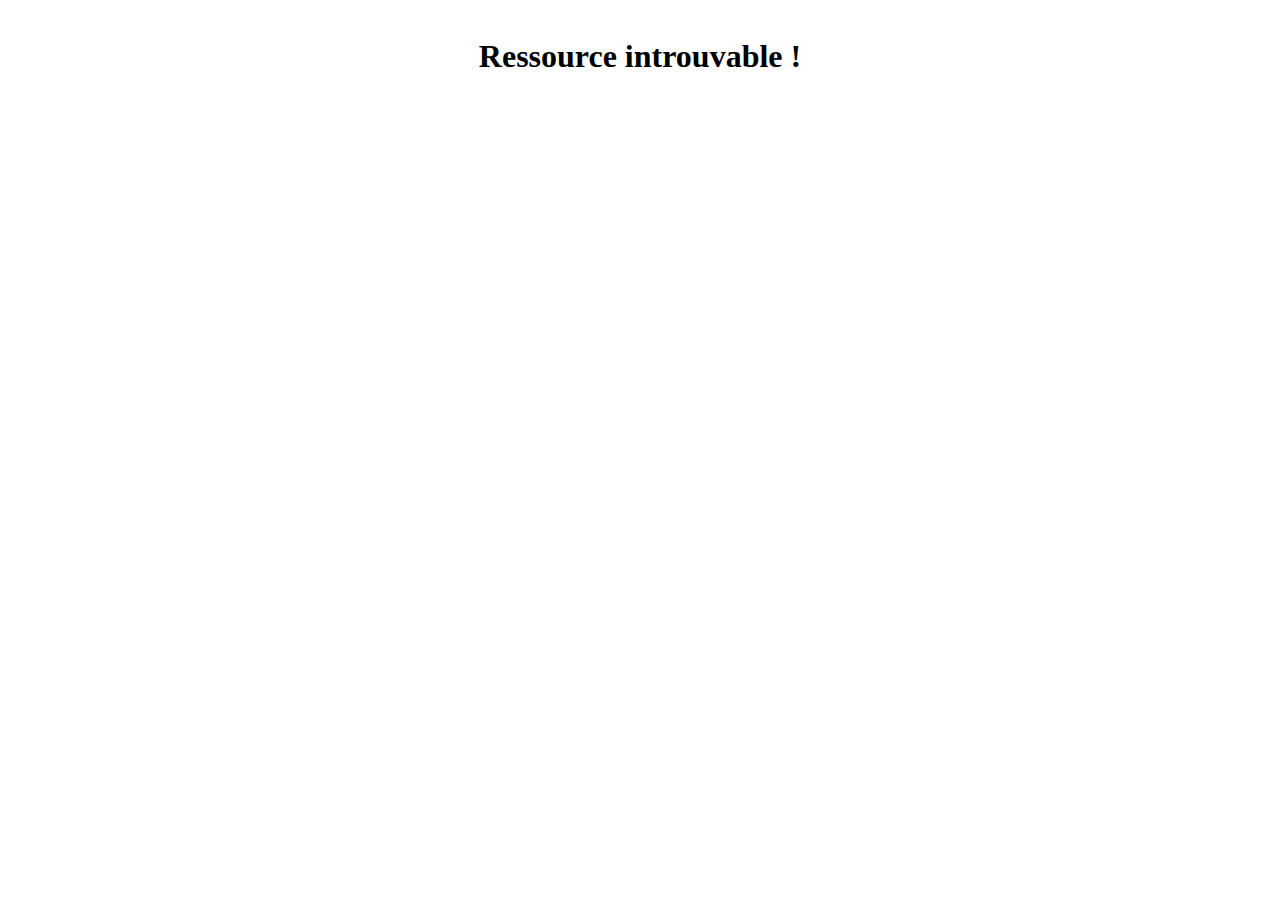
<file: Claims-Management-Spring-MVC/src/main/resources/templates/adminNotFoundResource.html>
<!DOCTYPE html>
<html lang="en">
    <head>
        <title>KAY-GDR</title>
        <div th:replace="adminFragments :: head_elements"></div>
        <meta charset="utf-8">
    </head>
    <body class="sb-nav-fixed">
    <div th:replace="adminFragments :: navbar"></div>
    <div id="layoutSidenav">
        <div th:replace="adminFragments :: layoutSidenav_nav"></div>
        <div id="layoutSidenav_content">
			<main>
<h1 style="text-align: center;margin-top: 3%;">Ressource introuvable !</h1>
			</main>    
            <div th:replace="adminFragments :: footer"></div>
        </div>
    </div>
    <div th:replace="adminFragments :: javaScriptLinks"></div>
    </body>
</html>
</file>
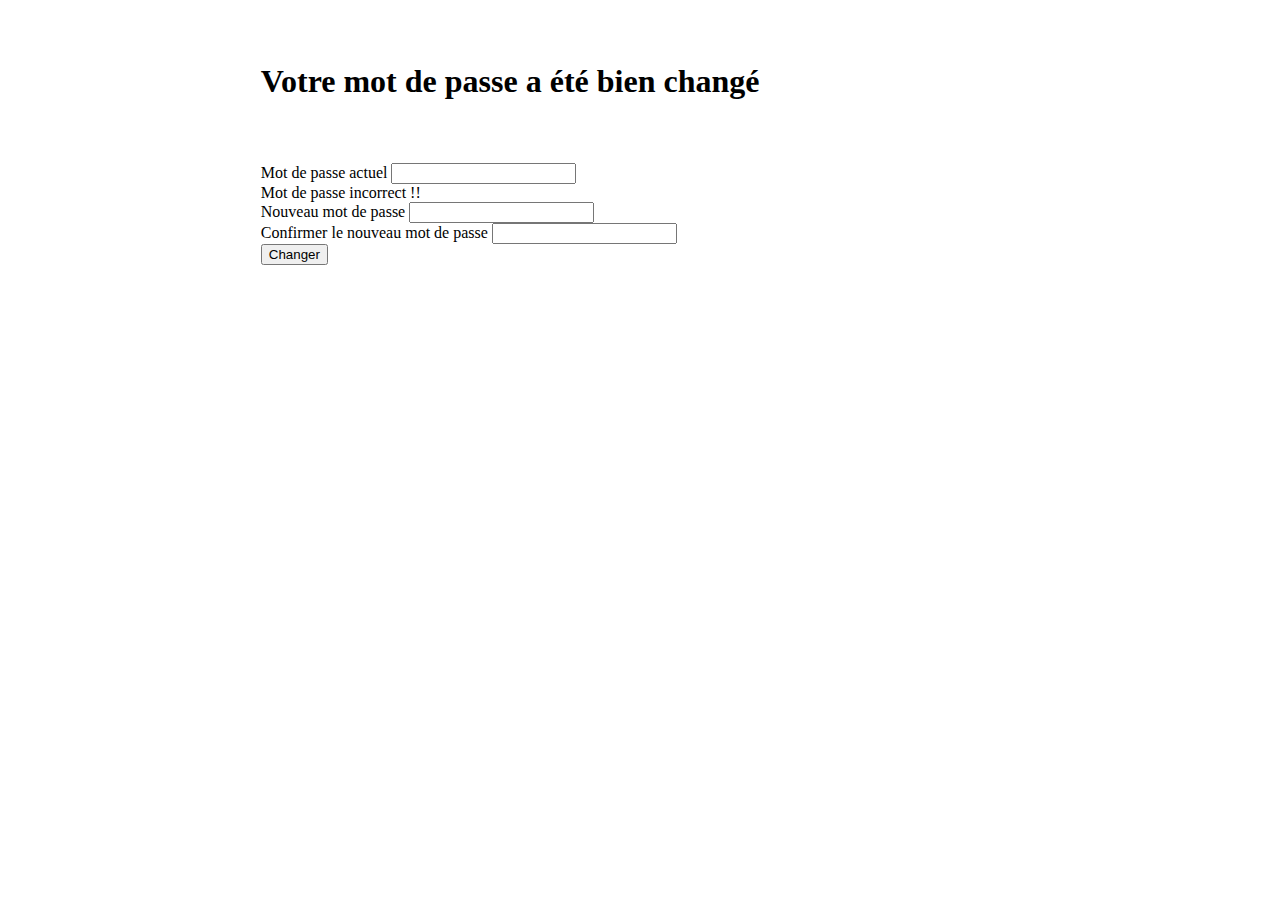
<file: Claims-Management-Spring-MVC/src/main/resources/templates/adminPasswordUpdateForm.html>
<!DOCTYPE html>
<html lang="en">
    <head>
        <title>Changer le mot de passe</title>
        <div th:replace="adminFragments :: head_elements"></div>
        <meta charset="utf-8">
    </head>
    <body class="sb-nav-fixed">
    <div th:replace="adminFragments :: navbar"></div>
    <div id="layoutSidenav">
        <div th:replace="adminFragments :: layoutSidenav_nav"></div>
        <div id="layoutSidenav_content">
			<main>
				<div class="container">
				    <div th:if="${passwordUpdated}=='true'" style="width: 60%;margin-top: 5%;margin-left: 20%;"> <h1>Votre mot de passe a été bien changé</h1></div>
					<div th:if="${passwordUpdated}=='false'">
					
						<form th:action="@{/admin/password/update}" id="updatePwdForm" style="width: 60%;margin-top: 5%;margin-left: 20%;"
						onsubmit="event.preventDefault();cheakAdminCurrentPassword();"
							th:object="${passwordUpdateDto}" method="POST" class="row g-3">

							<div class="form-group" >
								<label>Mot de passe actuel</label> 
								<input type="password" id="currentPassword" class="form-control" min="8" maxlength="30" th:field="*{currentPassword}" required name="currentPassword">
								    <div id="incorrectPassword" class="invalid-feedback">
								       Mot de passe incorrect !!
								    </div>
							</div>
							<div class="form-group">
								<label>Nouveau mot de passe </label> 
								<input type="password" class="form-control" th:field="*{newPassword}" min="8" maxlength="30" id="newPassword" required name="newPassword" >
							</div>
							<div class="form-group">
								<label>Confirmer le nouveau mot de passe</label> 
								<input type="password" class="form-control" th:field="*{newPasswordConfirmation}" min="8" maxlength="30" id="newPasswordConfirmation" required name="newPasswordConfirmation">
								<div id="differentPasswords" class="invalid-feedback" style="display: none;" >
								       Les deux mots de passe ne sont pas identiques !!
								 </div>
							</div>
							<div class="box-footer">
								<button type="submit" class="btn btn-primary" >Changer</button>
							</div>
						</form>
						
					</div>
				</div>
				
			</main>    
            <div th:replace="adminFragments :: footer"></div>
        </div>
    </div>
    <div th:replace="adminFragments :: javaScriptLinks"></div>
    </body>
</html>
</file>
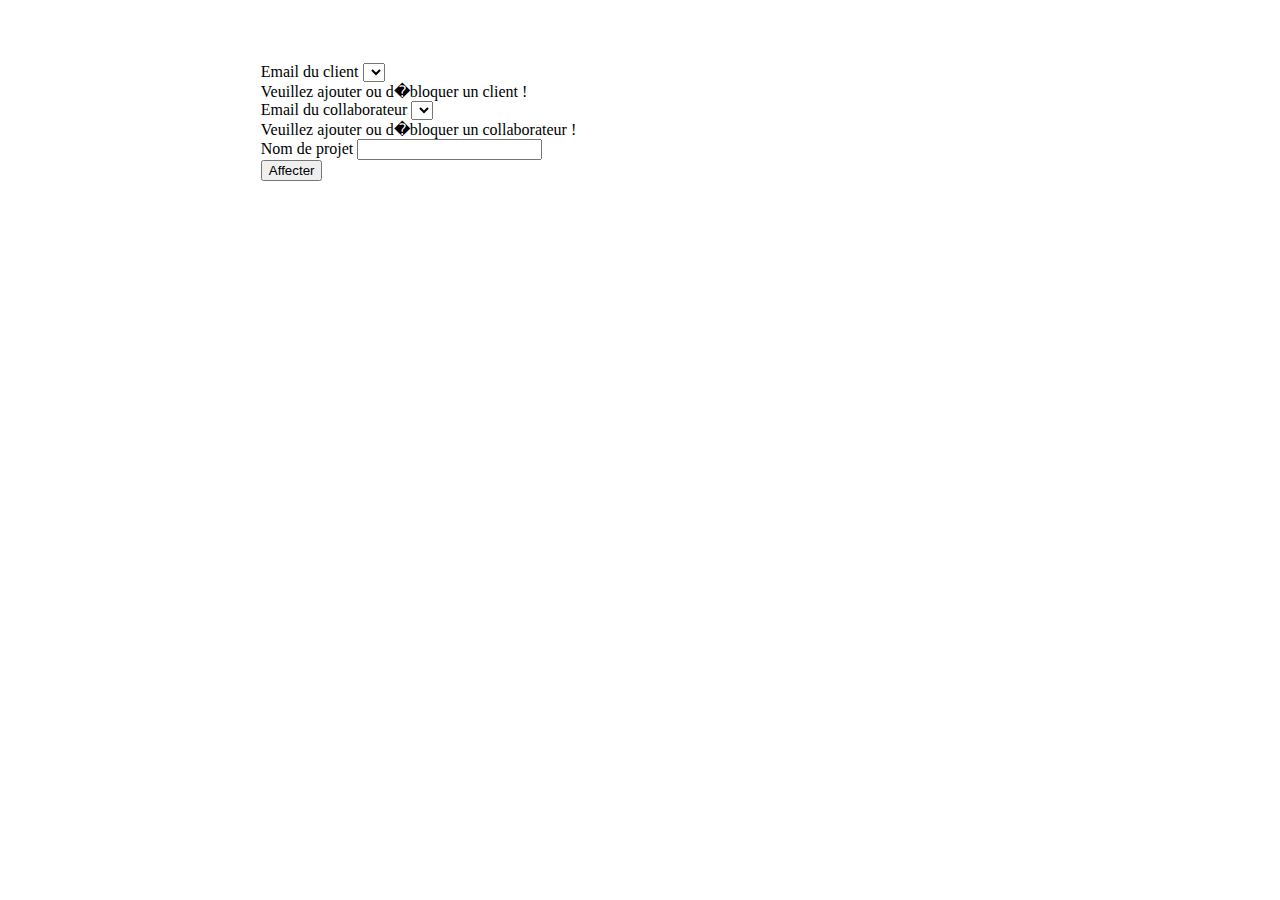
<file: Claims-Management-Spring-MVC/src/main/resources/templates/assignProject.html>
<!DOCTYPE html>
<html lang="en">
    <head>
        <title>Affecter un nouveau projet</title>
        <div th:replace="supervisorFragments :: head_elements"></div>
    </head>
    <body class="sb-nav-fixed">
    <div th:replace="supervisorFragments :: navbar"></div>
    <div id="layoutSidenav">
        <div th:replace="supervisorFragments :: layoutSidenav_nav"></div>
        <div id="layoutSidenav_content">
			<main>	
				<div  class="card container" style="margin-top: 3%; padding-bottom: 2%;width: 60%;margin-top: 5%;margin-left: 20%;">
					<form th:action="@{/supervisors/projects/assign}" th:object="${projectAssignmentDto}" method="POST" class="row g-3">
						<div class="form-group">
							<label class="form-label">Email du client</label> 
							<select th:field="*{clientEmail}" required class="form-select">
								<div th:each="clientDto : ${clientsDto}">
									<option th:text="${clientDto.email}" th:value="${clientDto.email}"></option>
								</div>
							</select>
					    <div  th:if="${clientsDto.size()}==0" class="invalid-feedback">
							 Veuillez ajouter ou d�bloquer un client !
                        </div>
						</div>
						<div class="form-group">
							<label class="form-label">Email du collaborateur</label> 
							<select th:field="*{collaboratorEmail}" required class="form-select">
								<div th:each="collaboratorDto : ${collaboratorsDto}">
									<option th:text="${collaboratorDto.email}" th:value="${collaboratorDto.email}"></option>
								</div>
							</select>
							<div  th:if="${collaboratorsDto.size()}==0" class="invalid-feedback">
							      Veuillez ajouter ou d�bloquer un collaborateur !
                            </div>
						</div>
						<div class="form-group">
							<label class="form-label">Nom de projet</label>
							<input class="form-control" type="text" min="8" maxlength="60" th:field="*{projectName}" name="projectName" required>
						</div>
						<div class="box-footer">
							<button type="submit" th:class="${collaboratorsDto.size()}==0 or ${clientsDto.size()}==0 ? 'btn btn-primary disabled' : 'btn btn-primary'">Affecter</button>
						</div>
					</form>
				</div>
				
			</main>    
            <div th:replace="supervisorFragments :: footer"></div>
        </div>
    </div>
    <div th:replace="supervisorFragments :: javaScriptLinks"></div>
    </body>
</html>
</file>
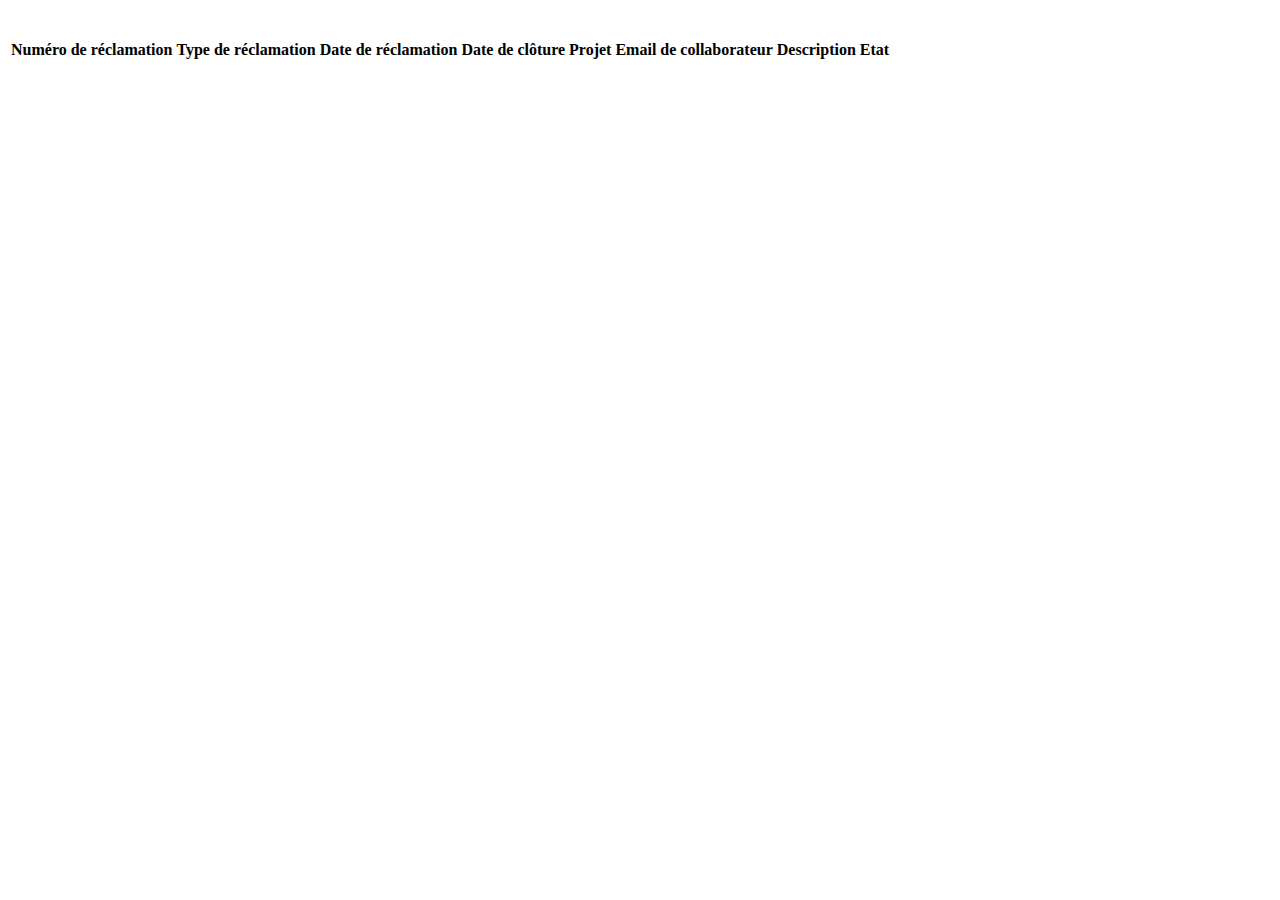
<file: Claims-Management-Spring-MVC/src/main/resources/templates/clientComplaintDetails.html>
<!DOCTYPE html>
<html lang="en">

<head>
    <title>Détailles de réclamation</title>
    <div th:replace="clientFragments :: head_elements"></div>
        <meta charset="utf-8">
</head>

<body class="sb-nav-fixed">
    <div th:replace="clientFragments :: navbar"></div>
    <div id="layoutSidenav">
        <div th:replace="clientFragments :: layoutSidenav_nav"></div>
        <div id="layoutSidenav_content">
            <main>
				<div class="container" style="margin-top: 3%;">
					<table class="table table-striped table-bordered">
						<thead class="table-dark">
							<tr>
								<th>Numéro de réclamation</th>
								<th>Type de réclamation</th>
								<th>Date de réclamation</th>
								<th>Date de clôture</th>
								<th>Projet</th>
								<th>Email de collaborateur</th>
								<th>Description</th>
								<th>Etat</th>
							</tr>
						</thead>
						<tbody>
						    <tr>
							<td th:text="${complaintDto.ticketNumber}"></td>
							<td th:text="${complaintDto.complaintType}"></td>
							<td th:text="${complaintDto.complaintDate}"></td>
							<td th:text="${complaintDto.closingDate}"></td>
							<td th:text="${complaintDto.projectName}"></td>
							<td th:text="${complaintDto.collaboratorEmail}"></td>
							<td th:text="${complaintDto.description}"></td>
							<td th:text="${complaintDto.status}"></td>
							</tr>
						</tbody>
					</table>
				</div>
            </main>
            <div th:replace="clientFragments :: footer"></div>
        </div>
    </div>
    <div th:replace="clientFragments :: javaScriptLinks"></div>
</body>

</html>
</file>
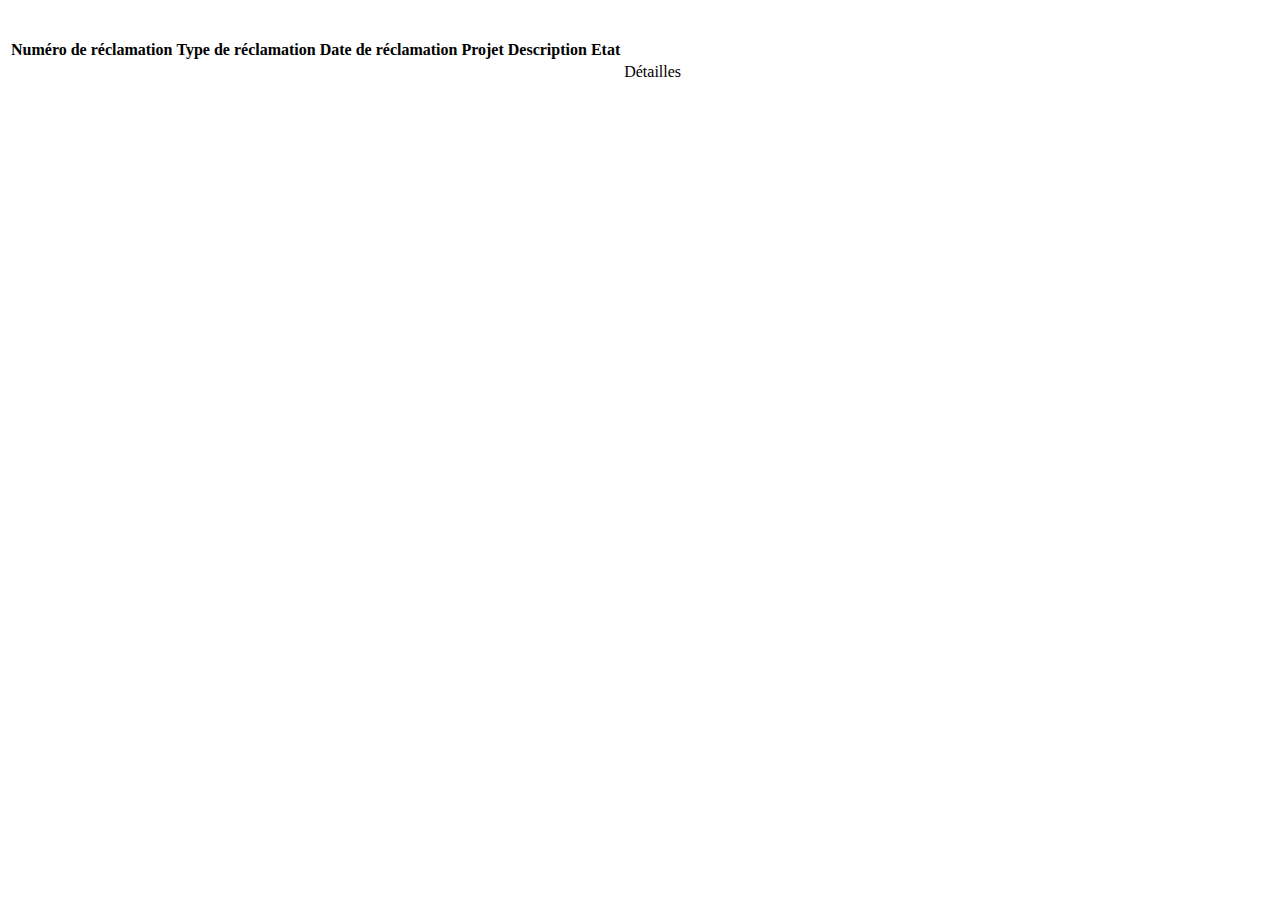
<file: Claims-Management-Spring-MVC/src/main/resources/templates/clientComplaintsList.html>
<!DOCTYPE html>
<html lang="en">

<head>
<title>Réclamations déclenchées</title>
<div th:replace="clientFragments :: head_elements"></div>
<meta charset="utf-8">
</head>

<body class="sb-nav-fixed">
	<div th:replace="clientFragments :: navbar"></div>
	<div id="layoutSidenav">
		<div th:replace="clientFragments :: layoutSidenav_nav"></div>
		<div id="layoutSidenav_content">
		
		
			<main>
				<div class="container" style="margin-top: 3%;">
					<div class="row">
					</div>
					<table class="table table-striped table-bordered">
						<thead class="table-dark">
							<tr>
								<th>Numéro de réclamation</th>
								<th>Type de réclamation</th>
								<th>Date de réclamation</th>
								<th>Projet</th>
								<th>Description</th>
								<th>Etat</th>
								<th></th>
							</tr>
						</thead>
						<tbody>
							<tr th:each="complaintDto: ${complaintsDto}">
								<td th:text="${complaintDto.ticketNumber}"></td>
								<td th:text="${complaintDto.complaintType}"></td>
								<td th:text="${complaintDto.complaintDate}"></td>
								<td th:text="${complaintDto.projectName}"></td>
								<td th:text="${complaintDto.description}"></td>
								<td th:text="${complaintDto.status}"></td>
								<td>
								    <a th:href="@{/clients/complaints/details/{publicId}(publicId=${complaintDto.publicId})}"  class="btn btn-primary">
								       Détailles
									</a>
								</td>
							</tr>
						</tbody>
					</table>
				</div>
			</main>

			<div th:replace="clientFragments :: footer"></div>
		</div>
	</div>
	<div th:replace="clientFragments :: javaScriptLinks"></div>
</body>

</html>
</file>
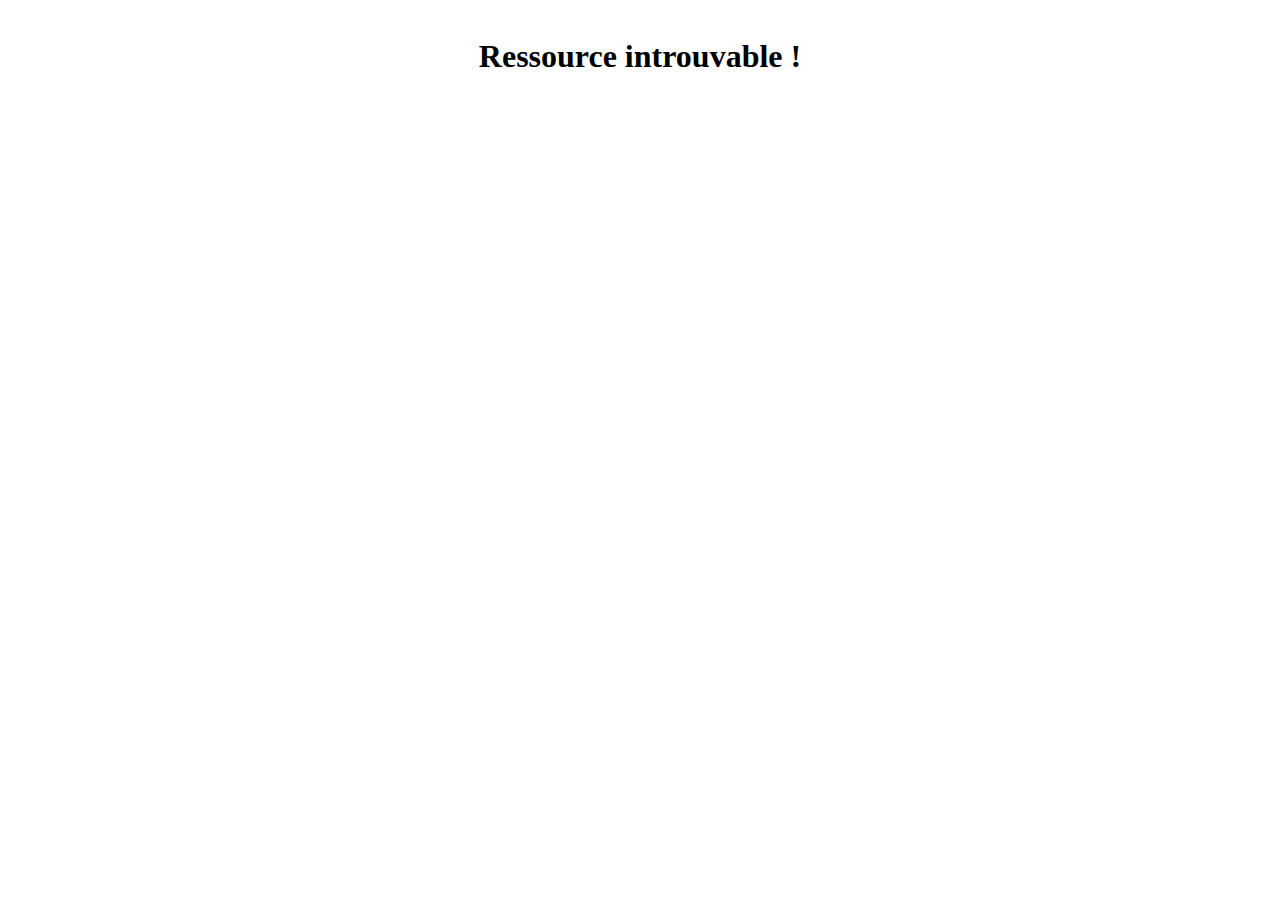
<file: Claims-Management-Spring-MVC/src/main/resources/templates/clientNotFoundResource.html>
<!DOCTYPE html>
<html lang="en">

<head>
    <title>KAY-GDR</title>
    <div th:replace="clientFragments :: head_elements"></div>
</head>

<body class="sb-nav-fixed">
    <div th:replace="clientFragments :: navbar"></div>
    <div id="layoutSidenav">
        <div th:replace="clientFragments :: layoutSidenav_nav"></div>
        <div id="layoutSidenav_content">
            <main>

<h1 style="text-align: center;margin-top: 3%;">Ressource introuvable !</h1>

            </main>
            <div th:replace="clientFragments :: footer"></div>
        </div>
    </div>
    <div th:replace="clientFragments :: javaScriptLinks"></div>
</body>

</html>
</file>
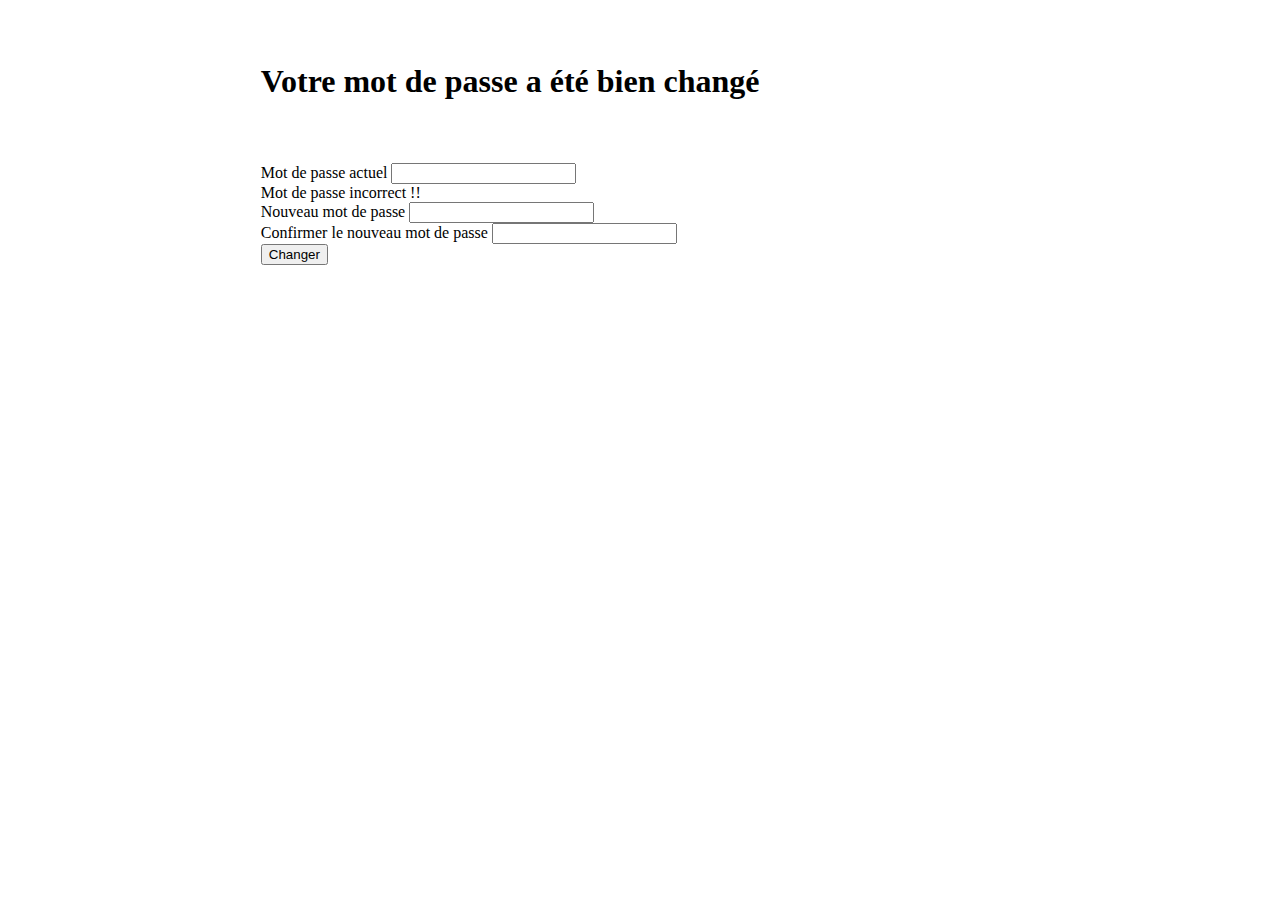
<file: Claims-Management-Spring-MVC/src/main/resources/templates/clientPasswordUpdateForm.html>
<!DOCTYPE html>
<html lang="en">

<head>
<title>Changer le mot de passe</title>
<div th:replace="clientFragments :: head_elements"></div>
<meta charset="utf-8">
</head>

<body class="sb-nav-fixed">
	<div th:replace="clientFragments :: navbar"></div>
	<div id="layoutSidenav">
		<div th:replace="clientFragments :: layoutSidenav_nav"></div>
		<div id="layoutSidenav_content">
			<main>
				<div class="container">
				    <div th:if="${passwordUpdated}=='true'" style="width: 60%;margin-top: 5%;margin-left: 20%;"> <h1>Votre mot de passe a été bien changé</h1></div>
					<div th:if="${passwordUpdated}=='false'">
					
						<form th:action="@{/clients/password/update}" id="updatePwdForm" style="width: 60%;margin-top: 5%;margin-left: 20%;"
						onsubmit="event.preventDefault();cheakCurrentPassword();"
							th:object="${passwordUpdateDto}" method="POST" class="row g-3">

							<div class="form-group" >
								<label>Mot de passe actuel</label> 
								<input type="password" id="currentPassword" class="form-control" min="8" maxlength="30" th:field="*{currentPassword}" required name="currentPassword">
								    <div id="incorrectPassword" class="invalid-feedback">
								       Mot de passe incorrect !!
								    </div>
							</div>
							<div class="form-group">
								<label>Nouveau mot de passe </label> 
								<input type="password" class="form-control" th:field="*{newPassword}" min="8" maxlength="30" id="newPassword" required name="newPassword" >
							</div>
							<div class="form-group">
								<label>Confirmer le nouveau mot de passe</label> 
								<input type="password" class="form-control" th:field="*{newPasswordConfirmation}" min="8" maxlength="30" id="newPasswordConfirmation" required name="newPasswordConfirmation">
								<div id="differentPasswords" class="invalid-feedback" style="display: none;" >
								       Les deux mots de passe ne sont pas identiques !!
								 </div>
							</div>
							<div class="box-footer">
								<button type="submit" class="btn btn-primary" >Changer</button>
							</div>
						</form>
					</div>
				</div>
			</main>
			<div th:replace="clientFragments :: footer"></div>
		</div>
	</div>
	<div th:replace="clientFragments :: javaScriptLinks"></div>
</body>

</html>
</file>
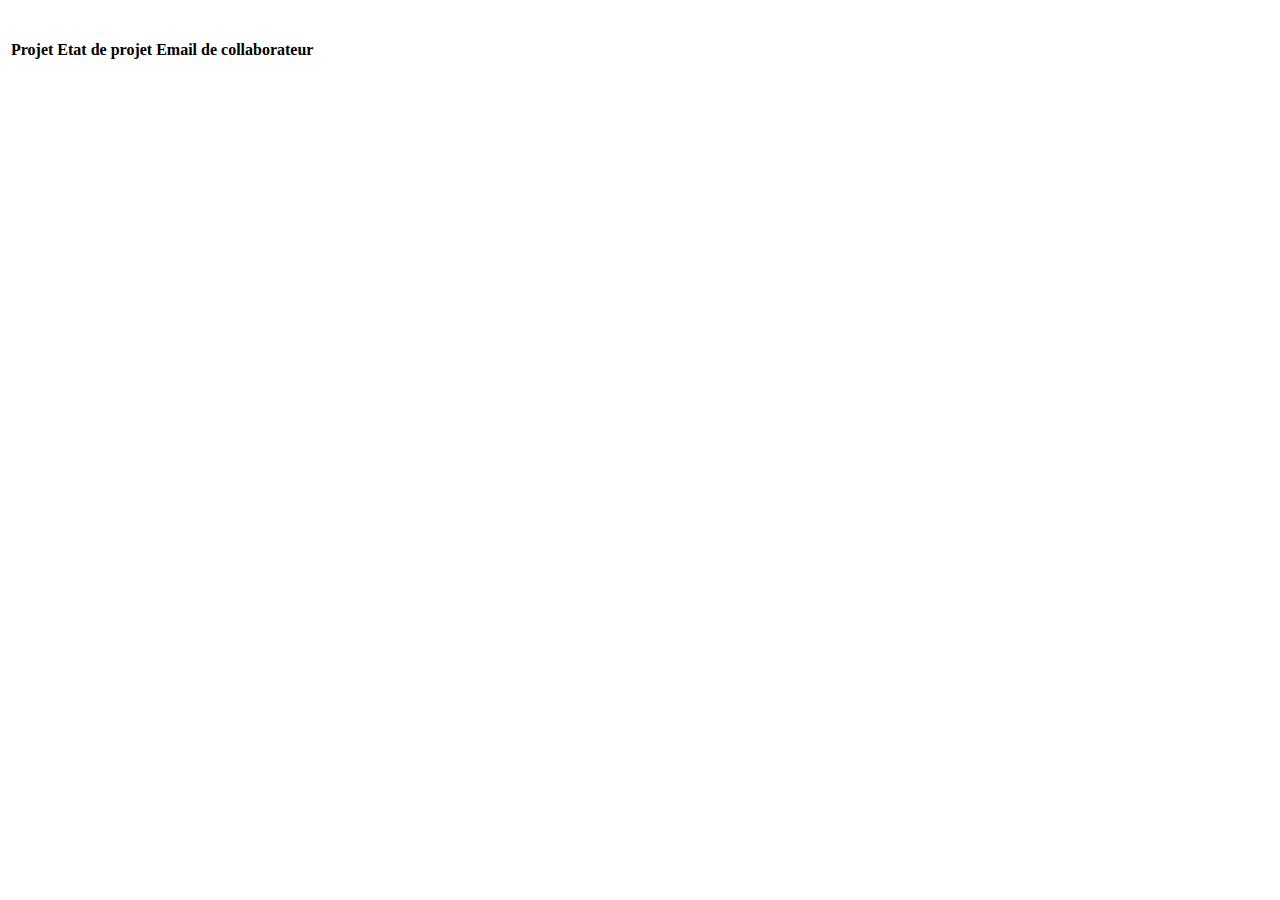
<file: Claims-Management-Spring-MVC/src/main/resources/templates/clientProjects.html>
<!DOCTYPE html>
<html lang="en">

<head>
    <title>Projets</title>
    <div th:replace="clientFragments :: head_elements"></div>
            <meta charset="utf-8">
</head>
<body class="sb-nav-fixed">
    <div th:replace="clientFragments :: navbar"></div>
    <div id="layoutSidenav">
        <div th:replace="clientFragments :: layoutSidenav_nav"></div>
        <div id="layoutSidenav_content">
            <main>

	<div class ="container" style="margin-top: 3%;">
		<table class = "table table-striped table-bordered">
			<thead class = "table-dark">
				<tr>
					<th>Projet</th>
					<th>Etat de projet</th>
					<th>Email de collaborateur</th>
				</tr>
			</thead>
			<tbody>
				<tr th:each = "projectDto: ${projectsDto}">
					<td th:text = "${projectDto.name}"></td>
					<td th:text = "${projectDto.status}"></td>
					<td th:text = "${projectDto.collaboratorEmail}"></td>
				</tr>
			</tbody>
		</table>
		</div>

            </main>
            <div th:replace="clientFragments :: footer"></div>
        </div>
    </div>
    <div th:replace="clientFragments :: javaScriptLinks"></div>
</body>

</html>
</file>
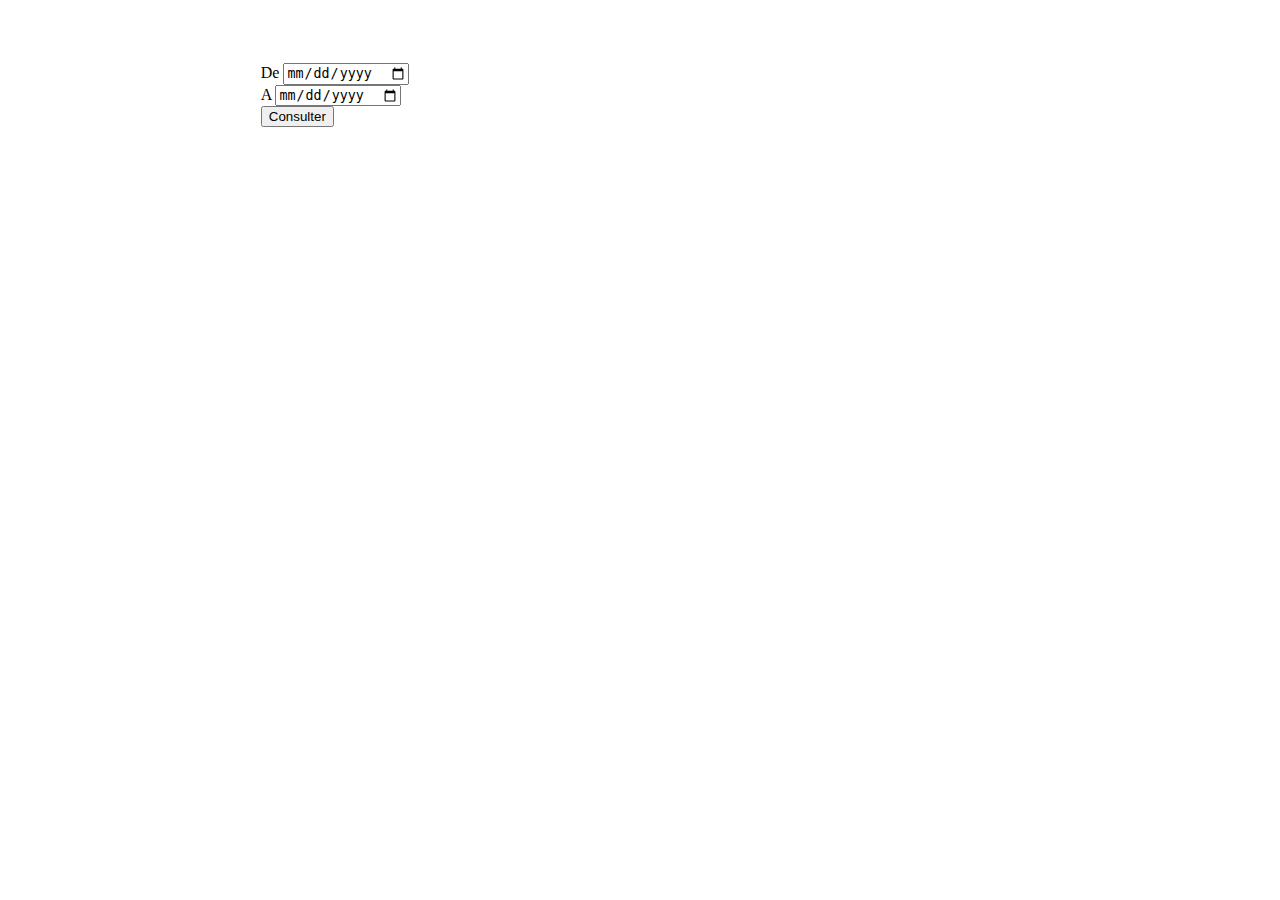
<file: Claims-Management-Spring-MVC/src/main/resources/templates/CollaboratorComplaintsByPeriod.html>
<!DOCTYPE html>
<html lang="en">
    <head>
        <title>Réclamations reçues</title>
        <div th:replace="collaboratorFragments :: head_elements"></div>
         <meta charset="utf-8">
    </head>
    <body class="sb-nav-fixed">
    <div th:replace="collaboratorFragments :: navbar"></div>
    <div id="layoutSidenav">
        <div th:replace="collaboratorFragments :: layoutSidenav_nav"></div>
        <div id="layoutSidenav_content">
			<main>
         <div class="card container" style="margin-top: 3%; padding-bottom: 2%;width: 60%;margin-top: 5%;margin-left: 20%;">
         		<form th:action="@{/collaborators/complaints/periode}"  method="GET" class="row g-3">
         		
					<div class="form-group">
						<label class="form-label">De </label>
						<input type="date" id="dateDebut" onchange="changeMaxDate();" max="" name="dateDebut" required class="form-control">
				   </div>
				   <div class="form-group">
						<label  class="form-label">A </label>
						<input type="date" id="dateFin"  name="dateFin" max=""  required class="form-control">
                   </div>
					<div class="box-footer">
						<button type="submit" class="btn btn-primary">Consulter</button>
					</div>
				</form>
         </div>
         <div th:replace="clientFragments :: consult_complaints_list" ></div>
			</main>    
            <div th:replace="collaboratorFragments :: footer"></div>
        </div>
    </div>
    <div th:replace="collaboratorFragments :: javaScriptLinks"></div>
    </body>
</html>
</file>
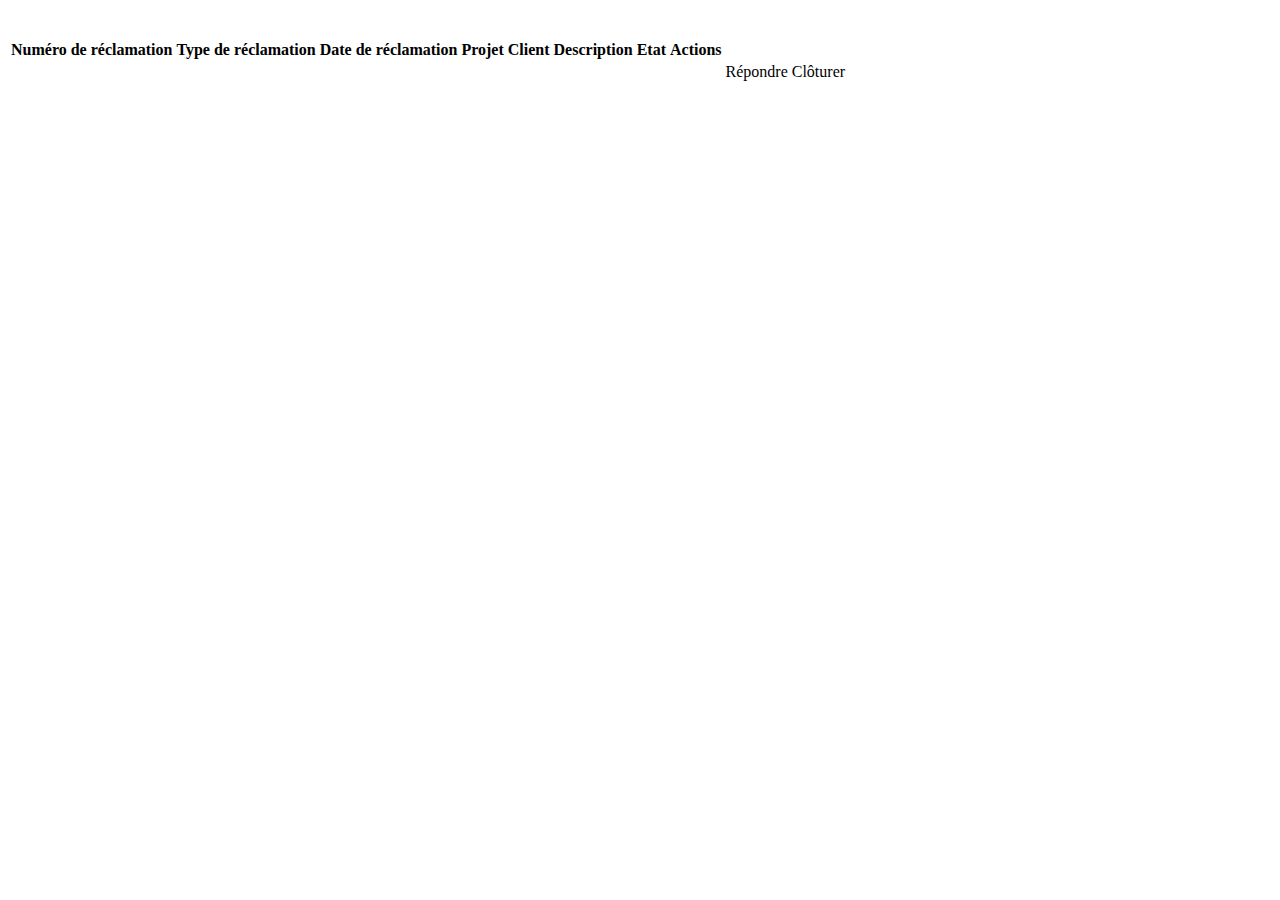
<file: Claims-Management-Spring-MVC/src/main/resources/templates/collaboratorComplaintsList.html>
<!DOCTYPE html>
<html lang="en">
    <head>
        <title>Réclamations reçues</title>
        <div th:replace="collaboratorFragments :: head_elements"></div>
         <meta charset="utf-8">
    </head>
    <body class="sb-nav-fixed">
    <div th:replace="collaboratorFragments :: navbar"></div>
    <div id="layoutSidenav">
        <div th:replace="collaboratorFragments :: layoutSidenav_nav"></div>
        <div id="layoutSidenav_content">
			<main>
				<div class="container" style="margin-top: 3%;">
					<table class="table table-striped table-bordered">
						<thead class="table-dark">
						
							<tr>
								<th>Numéro de réclamation</th>
								<th>Type de réclamation</th>
								<th>Date de réclamation</th>
								<th>Projet</th>
								<th>Client</th>
								<th>Description</th>
								<th>Etat</th>
								<th>Actions</th>
							</tr>
							
						</thead>
						<tbody>
							<tr th:each="complaintDto: ${complaintsDto}">
								<td th:text="${complaintDto.ticketNumber}"></td>
								<td th:text="${complaintDto.complaintType}"></td>
								<td th:text="${complaintDto.complaintDate}"></td>
								<td th:text="${complaintDto.projectName}"></td>
								<td th:text="${complaintDto.clientSocialReason}"></td>
								
								<th th:if="${complaintDto.consultedByCollaborator}==false" >
									<div th:if="${complaintDto.isPicture}==false" class="text" th:text="${complaintDto.description}"></div>
									<div th:if="${complaintDto.isPicture}==true"> <img alt="" th:src="${complaintDto.description}"> </div>
								</th>
							
								<td th:if="${complaintDto.consultedByCollaborator}==true">
									<div th:if="${complaintDto.isPicture}==false" class="text" th:text="${complaintDto.description}"></div>
									<div th:if="${complaintDto.isPicture}==true"> <img alt="" th:src="${complaintDto.description}"> </div>
								</td>

								<td th:text="${complaintDto.status}"></td>
								<td>
								    <a th:href="@{/collaborators/complaints/{publicId}/conversations(publicId=${complaintDto.publicId})}"  class="btn btn-primary">
								       Répondre
									</a>
									<a th:class="${complaintDto.closingDate} ? 'btn btn-primary disabled' : 'btn btn-primary'"  th:href="@{/collaborators/complaints/{publicId}/close(publicId=${complaintDto.publicId})}">
								       Clôturer
									</a>
								</td>
							</tr>
						</tbody>
					</table>
				</div>
			</main>    
            <div th:replace="collaboratorFragments :: footer"></div>
        </div>
    </div>
    <div th:replace="collaboratorFragments :: javaScriptLinks"></div>
    </body>
</html>
</file>
